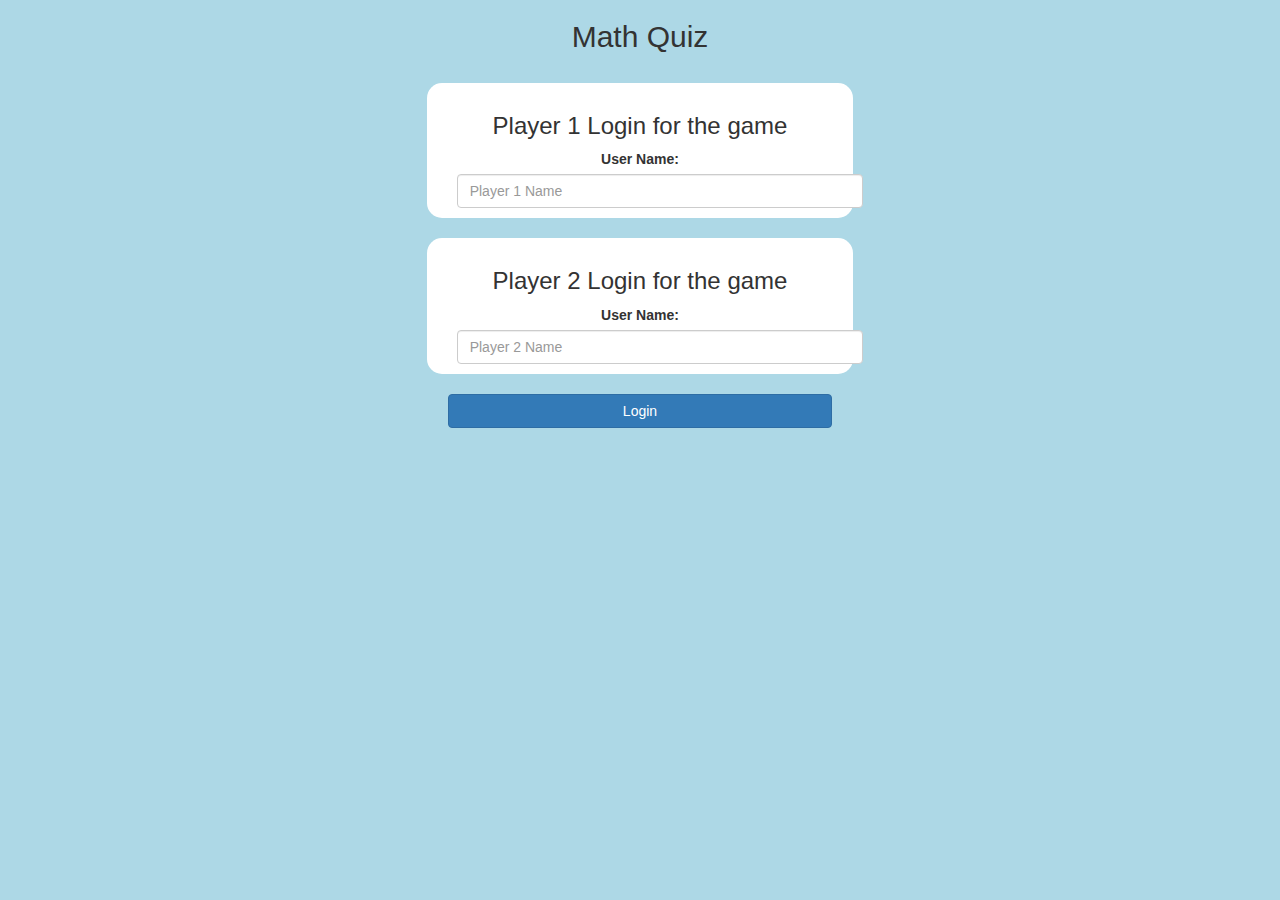
<file: index.html>
<!DOCTYPE html>
<html>
<head>
	<title>Math Quiz</title>

<meta name="viewport" content="width=device-width, initial-scale=1">
<link rel="stylesheet" href="https://maxcdn.bootstrapcdn.com/bootstrap/3.4.0/css/bootstrap.min.css">
<script src="https://ajax.googleapis.com/ajax/libs/jquery/3.4.1/jquery.min.js"></script>
<script src="https://maxcdn.bootstrapcdn.com/bootstrap/3.4.0/js/bootstrap.min.js"></script>

<link rel="stylesheet" type="text/css" href="style.css">

<script src="main.js"></script>
</head>
<body>
	<center>
		<h2>Math Quiz</h2>
		<br>
<div class="col-lg-4 col-sm-8 col-xs-11 login_div1">
	<h3>Player 1 Login for the game</h3>
	<label>User Name:</label>
	<input type="text" id="Player1" class="form-control" placeholder="Player 1 Name">
	<br>
</div>
<br>
<div class="col-lg-4 col-sm-8 col-xs-11 login_div2">
	<h3>Player 2 Login for the game</h3>
	<label>User Name:</label>
	<input type="text" id="Player2" class="form-control" placeholder="Player 2 Name">
	<br>
</div>
<br>
<button style="width:30%" class="btn btn-primary" onclick="addUser()">Login</button>

</center>


</body>
</html>
</file>
<file: style.css>
body
{
	background: lightblue;
}

	.login_div1 , .login_div2
	{
		background: white;
		padding: 10px;
		float: none;
		border-radius: 15px;
	}


#Player1 , #Player2
{
	display: inline-block;
	margin-left: 20px;
}
#word
{
	width: 60%;
}
#word_display
{
	letter-spacing: 5px;
}
#output
{
background: white;
border-radius: 10px;
border-top: 10px solid #AA4465;
padding: 10px;
float: none;
text-align: left;
}
</file>
